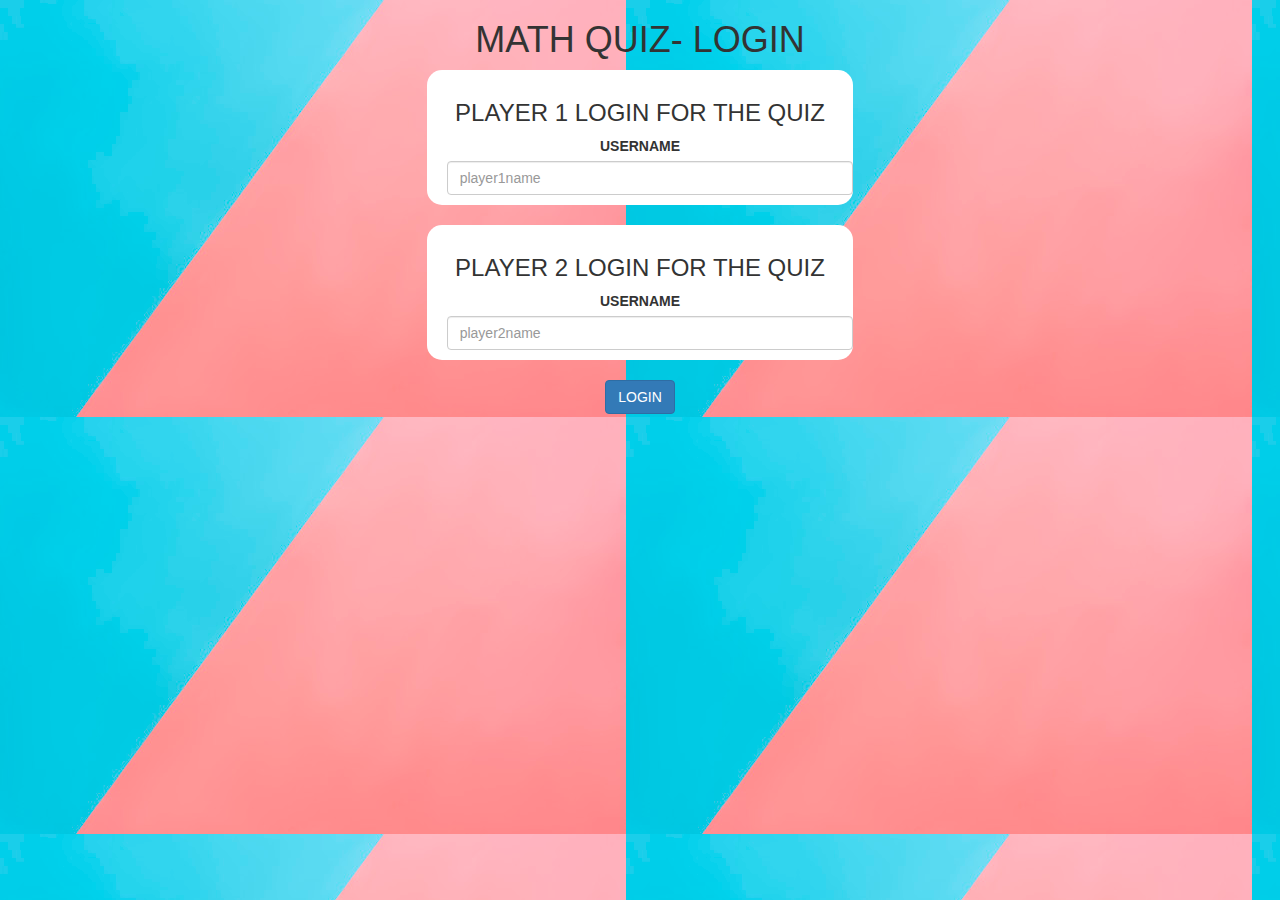
<file: index.html>
<!DOCTYPE html>
<html>
<head>
	<title>MATH QUIZ</title>

<meta name="viewport" content="width=device-width, initial-scale=1">
<link rel="stylesheet" href="https://maxcdn.bootstrapcdn.com/bootstrap/3.4.0/css/bootstrap.min.css">
<script src="https://ajax.googleapis.com/ajax/libs/jquery/3.4.1/jquery.min.js"></script>
<script src="https://maxcdn.bootstrapcdn.com/bootstrap/3.4.0/js/bootstrap.min.js"></script>

<link rel="stylesheet" type="text/css" href="game.css">

<script src="game_login.js"></script>
</head>
<body>
<center>
	<h1>MATH QUIZ- LOGIN</h1>
<div class="col-lg-4 col-sm-8 col-xs-11 login_div1">
<h3>PLAYER 1 LOGIN FOR THE QUIZ</h3>
<label>USERNAME</label>
<input type="text" id="player1_name"class="form-control" placeholder="player1name">
</div>
<br>
<div class="col-lg-4 col-sm-8 col-xs-11 login_div1">
	<h3>PLAYER 2 LOGIN FOR THE QUIZ</h3>
	<label>USERNAME</label>
	<input type="text" id="player2_name"class="form-control" placeholder="player2name">
	</div>
	<br>
	<button class="btn btn-primary"onclick="adduser()">LOGIN</button>
</center>
</body>
</html>
</file>
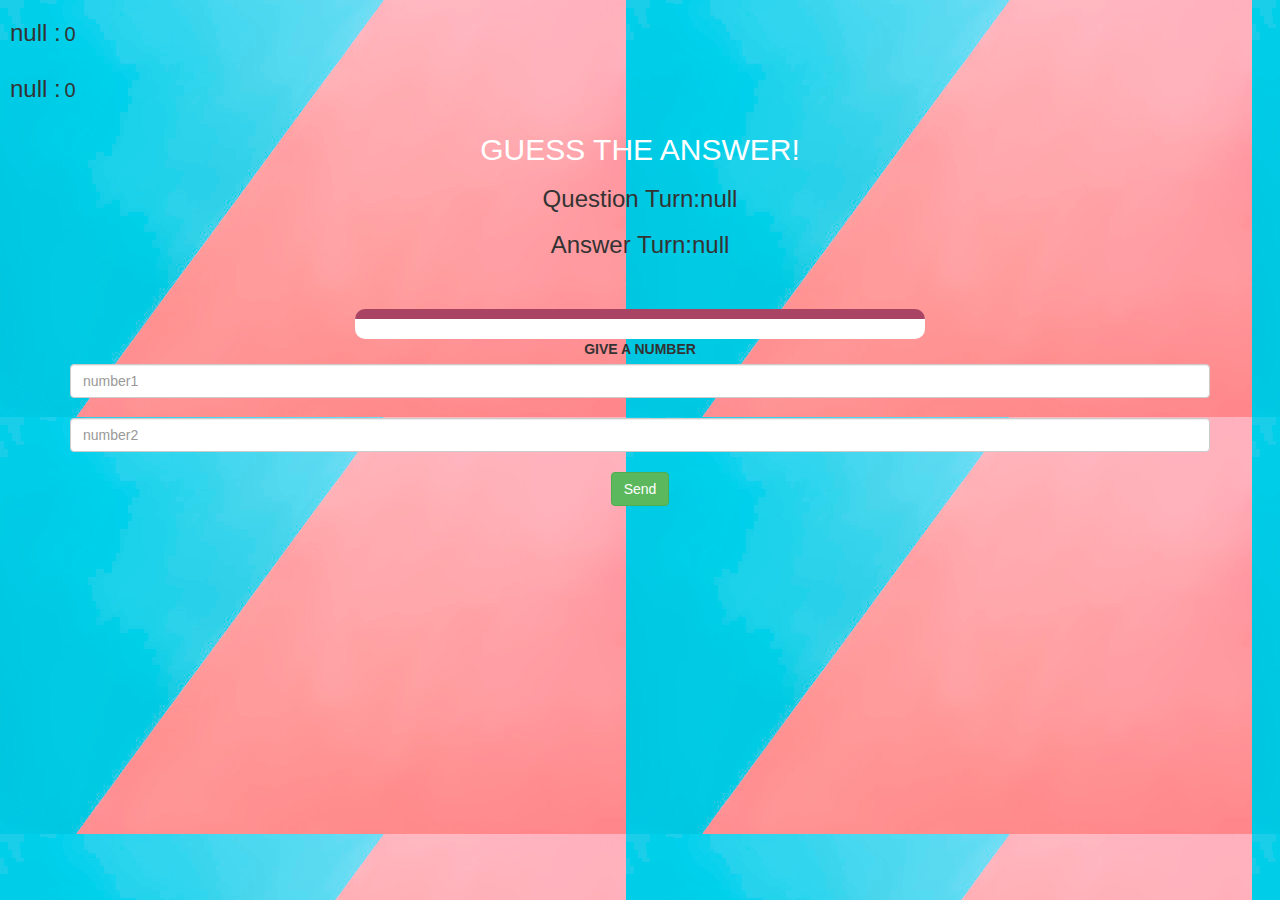
<file: game_page.html>
<!DOCTYPE html>
<html>
<head>
	<title>MATH QUIZ</title>

<meta name="viewport" content="width=device-width, initial-scale=1">
<link rel="stylesheet" href="https://maxcdn.bootstrapcdn.com/bootstrap/3.4.0/css/bootstrap.min.css">
<script src="https://ajax.googleapis.com/ajax/libs/jquery/3.4.1/jquery.min.js"></script>
<script src="https://maxcdn.bootstrapcdn.com/bootstrap/3.4.0/js/bootstrap.min.js"></script>

<link rel="stylesheet" type="text/css" href="game.css">
</head>
<body>
<h3 id="player1_name"></h3>
<span id="player1_score"></span>
<br>
<h3 id="player2_name"></h3>
<span id="player2_score"></span>
<div class="container">
	<center>
		<h2 style="color: white;">GUESS THE ANSWER!</h2>
         <h3 id="player_question"></h3>
        <h3 id="player_answer"></h3>   
		<br>
		<br> <div id="output" class="col-lg-6"></div>

		<label>GIVE A NUMBER </label>

		<br>
		<input id="number1" class="form-control" placeholder="number1">
		<br>
		<input id="number2" class="form-control" placeholder="number2">
		<br>
		<button class="btn btn-success"onclick="send()">Send</button>

	</center>
</div>

<script src="game_page.js"></script>
</body>
</html>
</file>
<file: game.css>
body {
	background-image: url("iu.jpeg");
	background-color: #cccccc;
   }

	.login_div1 , .login_div2
	{
		background: white;
		padding: 10px;
		float: none;
		border-radius: 15px;
	}


#player1_name , #player2_name
{
	display: inline-block;
	margin-left: 10px;
}
#player1_score , #player2_score{
	font-size: 20px;
}
#Number
{
	width: 60%;
}
#number_display
{
	letter-spacing: 5px;
}
#output
{
background: white;
border-radius: 10px;
border-top: 10px solid #AA4465;
padding: 10px;
float: none;
text-align: left;
}
</file>
